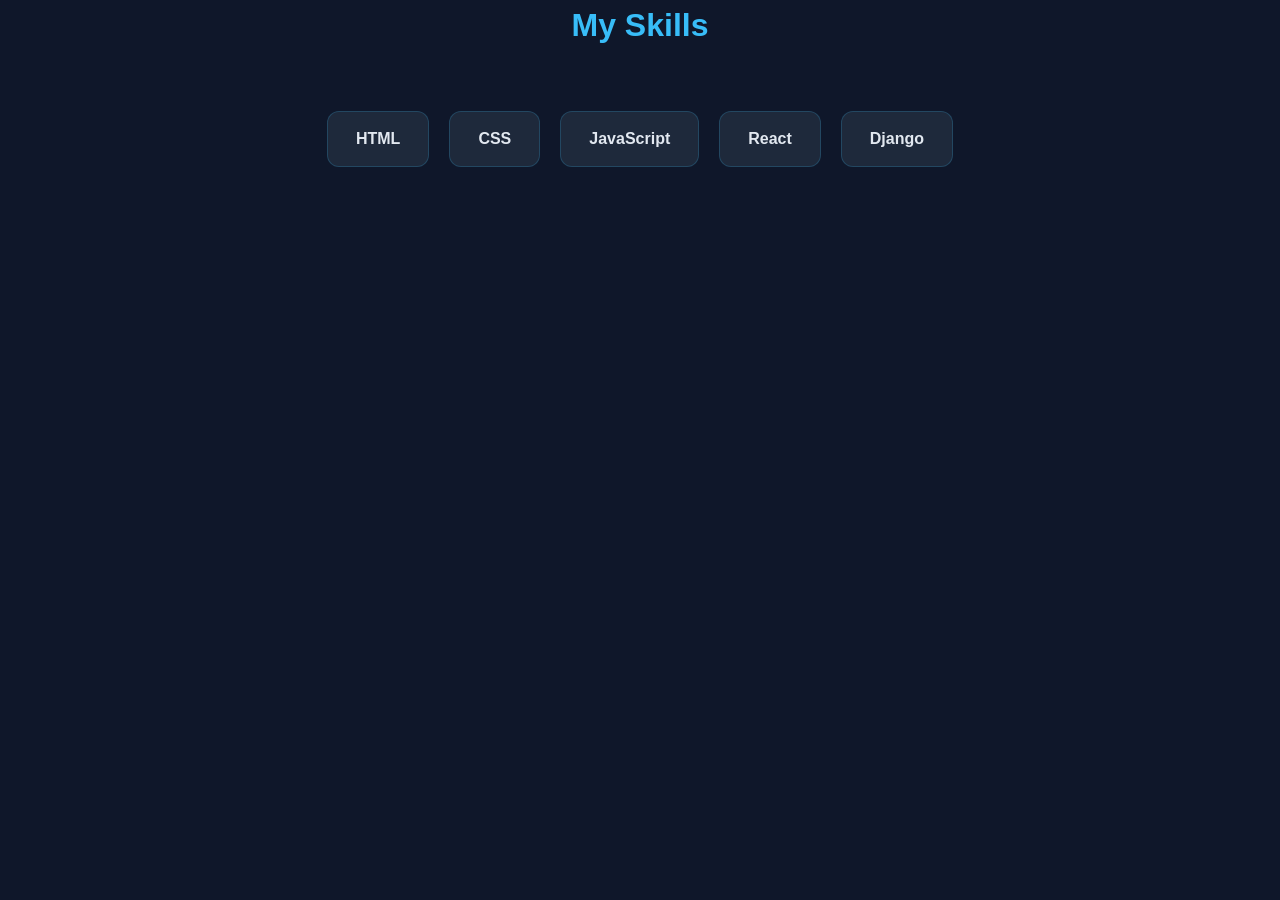
<file: skills.html>
<html lang="en">
<head>
    <meta charset="UTF-8">
    <meta name="viewport" content="width=device-width, initial-scale=1.0">
    <title>Document</title>
</head>
<body>
    <link rel="stylesheet" href="./styles.css">
    <section id="skills">

        <div class="container">
    
            <h2>My Skills</h2>
    
            <ul class="skills-list">
                <li>HTML</li>
                <li>CSS</li>
                <li>JavaScript</li>
                <li>React</li>
                <li>Django</li>
            </ul>
    
        </div>
    
    </section>
</body>
</html>
</file>
<file: styles.css>
/* =========================
   RESET
========================= */
* {
    margin: 0;
    padding: 0;
    box-sizing: border-box;
}

/* =========================
   BASE
========================= */
html {
    scroll-behavior: smooth;
}

body {
    font-family: Arial, Helvetica, sans-serif;
    background: #0f172a;
    color: #e2e8f0;
    line-height: 1.6;
}

/* =========================
   CONTAINER
========================= */
.container {
    width: 90%;
    max-width: 1100px;
    margin: auto;
}

/* =========================
   HEADER / NAVBAR
========================= */
header {
    position: sticky;
    top: 0;
    z-index: 1000;
    background: #020617;
    border-bottom: 1px solid #1e293b;
}

/* Navbar Layout */
.nav-bar {
    display: flex;
    justify-content: space-between;
    align-items: center;
    padding: 20px 0;
}

/* =========================
   LOGO
========================= */
.logo {
    font-size: 1.8rem;
    font-weight: bold;
    color: #38bdf8;
    text-decoration: none;
    transition: 0.3s ease;
}

.logo:hover {
    color: #ffffff;
}

/* =========================
   NAVIGATION LINKS
========================= */
.nav-links {
    display: flex;
    align-items: center;
    gap: 25px;
    list-style: none;
}

.nav-links li {
    position: relative;
}

/* Link Styling */
.nav-links li a {
    position: relative;
    display: inline-block;
    text-decoration: none;
    color: #e2e8f0;
    font-size: 1rem;
    font-weight: 500;
    padding: 10px 16px;
    border-radius: 8px;
    transition: 0.3s ease;
}

/* Hover Effect */
.nav-links li a:hover {
    color: #0f172a;
    background: linear-gradient(45deg, #38bdf8, #1bffff);
    transform: translateY(-2px);
}

/* Active Link */
.nav-links li a.active {
    color: #0f172a;
    background: linear-gradient(45deg, #38bdf8, #1bffff);
}

/* =========================
   MAIN SECTIONS
========================= */
.main {
    min-height: 100vh;
}

/* Section Styling */
.page {
    min-height: 100vh;
    padding: 100px 0;
}

section {
    scroll-margin-top: 100px;
}

/* =========================
   HERO SECTION
========================= */
#home {
    display: flex;
    justify-content: center;
    align-items: center;
    text-align: center;
}

/* Hero Content */
.hero-content {
    display: flex;
    flex-direction: column;
    align-items: center;
}

.hero-content h3 {
    color: #38bdf8;
    margin-bottom: 15px;
    letter-spacing: 2px;
    font-size: 1rem;
    text-transform: uppercase;
}

.hero-content h1 {
    font-size: 4rem;
    margin-bottom: 20px;
    line-height: 1.2;
}

.hero-content h1 span {
    color: #38bdf8;
}

.hero-content p {
    max-width: 700px;
    margin: auto;
    color: #94a3b8;
    font-size: 1rem;
}

/* =========================
   PROFILE IMAGE
========================= */
.profile-image {
    margin-bottom: 30px;
}

.profile-image img {
    width: 220px;
    height: 220px;
    object-fit: cover;
    border-radius: 50%;
    border: 4px solid #38bdf8;
    box-shadow: 0 10px 30px rgba(56, 189, 248, 0.3);
    transition: 0.4s ease;
}

.profile-image img:hover {
    transform: scale(1.05);
    box-shadow: 0 10px 40px rgba(56, 189, 248, 0.5);
}

/* =========================
   CURSOR ANIMATION
========================= */
.cursor {
    color: #38bdf8;
    animation: blink 0.7s infinite;
}

@keyframes blink {
    50% {
        opacity: 0;
    }
}

/* =========================
   SECTION TITLES
========================= */
h2 {
    text-align: center;
    margin-bottom: 40px;
    color: #38bdf8;
    font-size: 2rem;
}

/* =========================
   INTERACTIVE SKILLS SECTION
========================= */
.skills-list {
    display: flex;
    justify-content: center;
    flex-wrap: wrap;
    gap: 20px;
    list-style: none;
    padding: 20px 0;
}

.skills-list li {
    background: #1e293b;
    padding: 14px 28px;
    border-radius: 12px; /* Changed to match your about cards */
    color: #e2e8f0;
    font-weight: bold;
    cursor: pointer;
    position: relative; /* Essential for positioning the tooltip */
    transition: all 0.3s ease;
    border: 1px solid rgba(56, 189, 248, 0.2);
    text-align: center;
}

/* Hover state for the main skill button */
.skills-list li:hover {
    background: #38bdf8;
    color: #0f172a;
    transform: translateY(-5px);
}

/* The "Hidden" detail text */
.skill-detail {
    visibility: hidden;
    opacity: 0;
    width: 220px;
    background-color: #020617; /* Dark background to pop against the skill button */
    color: #38bdf8;
    text-align: center;
    border-radius: 8px;
    padding: 12px;
    position: absolute;
    z-index: 10;
    bottom: 125%; /* Positions tooltip above the button */
    left: 50%;
    transform: translateX(-50%);
    font-size: 0.85rem;
    font-weight: 400;
    line-height: 1.4;
    border: 1px solid #38bdf8;
    box-shadow: 0 10px 20px rgba(0, 0, 0, 0.5);
    transition: opacity 0.3s ease, visibility 0.3s ease, transform 0.3s ease;
    pointer-events: none; /* Prevents the tooltip from interfering with the mouse */
}

/* Tooltip arrow */
.skill-detail::after {
    content: "";
    position: absolute;
    top: 100%;
    left: 50%;
    margin-left: -5px;
    border-width: 5px;
    border-style: solid;
    border-color: #38bdf8 transparent transparent transparent;
}

/* Show the tooltip on hover */
.skills-list li:hover .skill-detail {
    visibility: visible;
    opacity: 1;
    transform: translateX(-50%) translateY(-10px);
}

/* Adjust for small screens so tooltips don't overlap or go off-screen */
@media (max-width: 600px) {
    .skill-detail {
        width: 160px;
        bottom: 110%;
    }
}
/* =========================
   PROJECTS (UPDATED WITH REVEAL)
========================= */
.projects-container {
    display: flex;
    justify-content: center;
    gap: 25px;
    flex-wrap: wrap;
}

.project-card {
    width: 280px;
    background: #1e293b;
    padding: 25px;
    border-radius: 15px;
    transition: 0.3s ease;
    border: 1px solid transparent;
    cursor: pointer;
    overflow: hidden;
    position: relative;
    outline: none; /* Removes outline when tapped on mobile */
}

.project-card h3 {
    color: #38bdf8;
    margin-bottom: 12px;
}

.project-card p {
    color: #94a3b8;
}

/* Card Hover/Focus State */
.project-card:hover,
.project-card:focus {
    transform: translateY(-10px);
    border-color: #38bdf8;
    box-shadow: 0 10px 30px rgba(56, 189, 248, 0.2);
}

/* Hidden Project Details Setup */
.project-details {
    max-height: 0;
    opacity: 0;
    overflow: hidden;
    transition: max-height 0.4s ease, opacity 0.4s ease, margin-top 0.4s ease;
}

.project-details p {
    border-top: 1px solid #334155; /* Subtle divider line */
    padding-top: 15px;
    font-size: 0.95rem;
}

/* Reveal Details on Hover/Tap */
.project-card:hover .project-details,
.project-card:focus .project-details,
.project-card:focus-within .project-details {
    max-height: 250px; /* Allows the container to expand */
    opacity: 1;
    margin-top: 15px;
}

/* =========================
   MODERN ABOUT ME SECTION
========================= */
.about {
    max-width: 1000px;
    margin: auto;
}

/* Create a 2x2 grid for a modern dashboard feel */
.about-grid {
    display: grid;
    grid-template-columns: repeat(auto-fit, minmax(350px, 1fr));
    gap: 30px;
    margin-top: 40px;
}

/* Style each "card" in the About section */
.about-card {
    background: rgba(30, 41, 59, 0.5); /* Semi-transparent blue-gray */
    backdrop-filter: blur(8px); /* Modern frosted glass effect */
    padding: 30px;
    border-radius: 16px;
    border: 1px solid rgba(255, 255, 255, 0.05);
    transition: all 0.4s cubic-bezier(0.175, 0.885, 0.32, 1.275);
    position: relative;
    overflow: hidden;
}

/* The colorful accent bar on the left */
.about-card::before {
    content: '';
    position: absolute;
    left: 0;
    top: 0;
    height: 100%;
    width: 4px;
    background: #334155; /* Default subtle color */
    transition: 0.3s ease;
}

.about-card:hover {
    transform: translateY(-8px);
    background: rgba(30, 41, 59, 0.8);
    border-color: rgba(56, 189, 248, 0.3);
    box-shadow: 0 15px 30px rgba(0, 0, 0, 0.2);
}

/* Change the accent bar color on hover */
.about-card:hover::before {
    background: linear-gradient(to bottom, #38bdf8, #1bffff);
}

.about-card h3 {
    color: #38bdf8;
    font-size: 1.3rem;
    margin-bottom: 12px;
    display: flex;
    align-items: center;
    gap: 10px;
}

.about-card p {
    color: #94a3b8;
    line-height: 1.7;
    font-size: 0.95rem;
    margin-bottom: 0; /* Override the old margin */
    background: transparent; /* Remove old background */
    padding: 0; /* Remove old padding */
    border: none; /* Remove old border */
}

/* Customizing for small screens */
@media (max-width: 600px) {
    .about-grid {
        grid-template-columns: 1fr;
    }
}

/* =========================
   GALLERY STYLING
========================= */

/* Gallery Typography */
.gallery-title { 
    font-size: 2.8rem; 
    text-align: center; 
    margin-bottom: 10px; 
    color: #ffffff; 
}

/* Accent Colors */
.accent-1 { 
    color: #38bdf8; /* Sky Blue */
    text-shadow: 0 0 15px rgba(56, 189, 248, 0.4); 
}

.accent-2 { 
    color: #1bffff; /* Neon Cyan */
    text-shadow: 0 0 15px rgba(27, 255, 255, 0.4); 
}

.gallery-subtitle { 
    max-width: 800px; 
    margin: 0 auto 30px; 
    text-align: center; 
    color: #94a3b8; 
    font-size: 1.1rem;
}

/* Animated Horizontal Line */
.animated-line {
    width: 100px; 
    height: 4px;
    background: linear-gradient(90deg, #38bdf8, #1bffff, #38bdf8);
    margin: 0 auto 40px;
    border-radius: 2px;
    position: relative;
    overflow: hidden;
}

.animated-line::after {
    content: ''; 
    position: absolute; 
    left: -100%; 
    width: 100%; 
    height: 100%;
    background: linear-gradient(90deg, transparent, rgba(255,255,255,0.6), transparent);
    animation: slideLine 3s infinite linear;
}

@keyframes slideLine { 
    100% { left: 100%; } 
}

/* Filter Buttons */
.gallery-filters { 
    display: flex; 
    justify-content: center; 
    gap: 15px; 
    margin-bottom: 40px; 
    flex-wrap: wrap; 
}

.filter-btn {
    background: #1e293b; 
    border: 1px solid #334155; 
    color: #e2e8f0;
    padding: 10px 25px; 
    border-radius: 8px; 
    cursor: pointer; 
    font-weight: 600;
    transition: all 0.3s ease;
}

.filter-btn:hover, .filter-btn.active {
    background: linear-gradient(45deg, #38bdf8, #1bffff);
    color: #0f172a; 
    border-color: transparent;
    transform: translateY(-3px);
    box-shadow: 0 5px 15px rgba(56, 189, 248, 0.3);
}

/* Grid & Items Layout */
.gallery-grid {
    display: grid; 
    grid-template-columns: repeat(auto-fill, minmax(300px, 1fr)); 
    gap: 20px;
}

.gallery-item {
    position: relative; 
    height: 250px; 
    border-radius: 12px;
    overflow: hidden; 
    background: #1e293b; 
    border: 1px solid rgba(255,255,255,0.05);
    cursor: pointer;
}

.gallery-item img, .gallery-item video {
    width: 100%; 
    height: 100%; 
    object-fit: cover; 
    display: block;
    transition: transform 0.5s ease;
}

.gallery-item:hover img, .gallery-item:hover video {
    transform: scale(1.1);
}

/* Hover Overlay Text */
.gallery-overlay {
    position: absolute; 
    bottom: -100%; 
    left: 0; 
    width: 100%; 
    height: 100%;
    background: rgba(15, 23, 42, 0.85); 
    backdrop-filter: blur(5px);
    display: flex; 
    flex-direction: column; 
    justify-content: center;
    align-items: center; 
    padding: 20px; 
    transition: bottom 0.4s ease, opacity 0.4s ease;
    box-sizing: border-box;
    text-align: center;
    opacity: 0;
}

.gallery-item:hover .gallery-overlay { 
    bottom: 0; 
    opacity: 1;
}

.gallery-overlay h3 { 
    color: #38bdf8; 
    margin-bottom: 8px; 
    font-size: 1.4rem;
}

.gallery-overlay p {
    color: #e2e8f0;
    font-size: 0.95rem;
    margin: 0;
}

/* =========================
   MODAL / LIGHTBOX STYLING
========================= */
.modal {
    display: none; 
    position: fixed; 
    z-index: 2000; 
    left: 0; 
    top: 0;
    width: 100%; 
    height: 100%; 
    background: rgba(2, 6, 23, 0.98);
    backdrop-filter: blur(8px);
}

.modal-wrapper {
    display: flex;
    flex-direction: column; 
    align-items: center;
    justify-content: flex-start; 
    height: 100%;
    padding: 5px 5px;
    overflow-y: auto; 
    box-sizing: border-box;
}

/* Media viewport box preventing canvas blowouts */
.modal-media-container {
    width: 110%;
    max-width: 95%;
    max-height: 75vh;
    display: flex;
    justify-content: center;
    margin-bottom: 20px; 
    overflow: hidden; /* Contains scaled zoom media cleanly */
    border-radius: 12px;
}

.modal-content { 
    max-width: 100%; 
    max-height: 75vh; 
    border-radius: 12px; 
    border: 2px solid rgba(56, 189, 248, 0.5);
    background: #000; 
    width: auto;
    height: auto;
    outline: none;
    box-shadow: 0 20px 50px rgba(0, 0, 0, 0.6);
    object-fit: contain;
    display: none; /* Controlled dynamically via Javascript */
    transition: transform 0.2s cubic-bezier(0.2, 0.8, 0.2, 1);
    transform-origin: center center;
}

/* Zoom Control Button Deck */
.modal-zoom-controls {
    display: flex;
    gap: 8px;
    margin-bottom: 20px;
    background: rgba(30, 41, 59, 0.7);
    padding: 6px 12px;
    border-radius: 30px;
    border: 1px solid rgba(56, 189, 248, 0.2);
}

.zoom-btn {
    background: #1e293b;
    color: #e2e8f0;
    border: 1px solid #334155;
    padding: 8px 16px;
    border-radius: 20px;
    cursor: pointer;
    font-weight: 600;
    font-size: 0.9rem;
    transition: all 0.2s ease;
}

.zoom-btn:hover {
    background: #38bdf8;
    color: #0f172a;
    border-color: transparent;
}

/* Close Button */
.close-modal {
    position: absolute; 
    top: 20px; 
    right: 35px; 
    color: #fff;
    font-size: 45px; 
    cursor: pointer;
    transition: color 0.2s ease;
    z-index: 2010;
}

.close-modal:hover {
    color: #ff4a4a;
}

/* Caption Text Layout */
#modalCaption {
    max-width: 800px;
    width: 100%;
    text-align: center;
    animation: fadeInUp 0.6s ease forwards;
}

#modalTitle {
    font-size: 2rem;
    color: #38bdf8;
    margin-bottom: 15px;
    letter-spacing: 1px;
}

.description-box {
    background: rgba(30, 41, 59, 0.5);
    padding: 20px;
    border-radius: 12px;
    border-left: 4px solid #1bffff; 
    backdrop-filter: blur(10px);
}

#modalDesc {
    color: #cbd5e1;
    font-size: 1.1rem;
    line-height: 1.8;
    margin: 0;
}

/* Scroll Animation Utilities */
.reveal-hidden {
    opacity: 0;
    transform: translateY(30px);
    transition: all 0.8s cubic-bezier(0.4, 0, 0.2, 1);
}

.revealed {
    opacity: 1;
    transform: translateY(0);
}

/* FIXED: Corrected syntax structure on Keyframes block */
@keyframes fadeInUp {
    from {
        opacity: 0;
        transform: translateY(20px);
    }
    to {
        opacity: 1;
        transform: translateY(0);
    }
}

/* =========================
   CONTACT STYLING
========================= */
.contact-wrapper {
    display: grid;
    grid-template-columns: 1fr 1.5fr;
    gap: 40px;
    max-width: 1000px;
    margin: 0 auto;
    padding: 20px 0;
}

/* Info Side Panel Cards */
.contact-info {
    display: flex;
    flex-direction: column;
    gap: 20px;
}

.info-card {
    background: #1e293b;
    border: 1px solid rgba(255, 255, 255, 0.05);
    padding: 25px;
    border-radius: 12px;
    display: flex;
    align-items: center;
    gap: 20px;
    transition: transform 0.3s ease;
}

.info-card:hover {
    transform: translateX(8px);
    border-color: rgba(56, 189, 248, 0.3);
}

.info-icon {
    font-size: 2rem;
    background: rgba(56, 189, 248, 0.1);
    width: 60px;
    height: 60px;
    display: flex;
    align-items: center;
    justify-content: center;
    border-radius: 50px;
    color: #38bdf8;
}

.info-text h3 {
    margin: 0 0 5px 0;
    color: #ffffff;
    font-size: 1.2rem;
}

.info-text p, .info-text a {
    margin: 0;
    color: #94a3b8;
    text-decoration: none;
    font-size: 0.95rem;
}

.info-text a:hover {
    color: #1bffff;
}

/* Form Panel */
.contact-form {
    background: #1e293b;
    border: 1px solid rgba(255, 255, 255, 0.05);
    padding: 35px;
    border-radius: 12px;
    display: flex;
    flex-direction: column;
    gap: 20px;
}

.form-group {
    display: flex;
    flex-direction: column;
    gap: 8px;
}

.form-group label {
    color: #e2e8f0;
    font-weight: 600;
    font-size: 0.9rem;
}

.form-group input, 
.form-group textarea {
    background: #0f172a;
    border: 1px solid #334155;
    border-radius: 8px;
    padding: 12px 16px;
    color: #ffffff;
    font-size: 1rem;
    font-family: inherit;
    transition: all 0.3s ease;
    outline: none;
}

.form-group input:focus, 
.form-group textarea:focus {
    border-color: #38bdf8;
    box-shadow: 0 0 10px rgba(56, 189, 248, 0.25);
}

.submit-btn {
    width: fit-content;
    align-self: flex-start;
    margin-bottom: 0;
}

.form-status {
    font-size: 0.95rem;
    margin-top: 5px;
    display: none;
}

.form-status.success {
    display: block;
    color: #4ade80;
}

.form-status.error {
    display: block;
    color: #f87171;
}

/* Responsive Rules for Small Devices */
@media (max-width: 768px) {
    .contact-wrapper {
        grid-template-columns: 1fr;
        gap: 30px;
    }
    
    .submit-btn {
        width: 100%;
        text-align: center;
    }
}

/* =========================
   SCROLL ANIMATION
========================= */
.page {
    animation: fadeIn 0.5s ease;
}

@keyframes fadeIn {
    from {
        opacity: 0;
        transform: translateY(25px);
    }
    to {
        opacity: 1;
        transform: translateY(0);
    }
}

/* =========================
   RESPONSIVE DESIGN
========================= */
@media (max-width: 768px) {
    .nav-bar {
        flex-direction: column;
        gap: 20px;
    }

    .nav-links {
        flex-wrap: wrap;
        justify-content: center;
    }

    .hero-content h1 {
        font-size: 2.5rem;
    }

    .projects-container {
        flex-direction: column;
        align-items: center;
    }

    .profile-image img {
        width: 170px;
        height: 170px;
    }
}

/* =========================
   FOOTER STYLING
========================= */
.portfolio-footer {
    background: #0f172a; /* Slightly darker than section background for depth */
    border-top: 1px solid rgba(255, 255, 255, 0.05);
    padding: 50px 0 20px 0;
    margin-top: 60px;
    color: #94a3b8;
}

.footer-container {
    display: flex;
    justify-content: space-between;
    align-items: flex-start;
    flex-wrap: wrap;
    gap: 30px;
    max-width: 1000px;
    margin: 0 auto;
    padding: 0 20px;
}

.footer-brand {
    max-width: 350px;
}

.footer-logo {
    color: #ffffff;
    font-size: 1.5rem;
    margin: 0 0 10px 0;
    font-weight: 700;
}

.footer-brand p {
    font-size: 0.95rem;
    line-height: 1.6;
    margin: 0;
}

.footer-socials {
    display: flex;
    flex-direction: column;
    gap: 12px;
}

.footer-socials h4 {
    color: #ffffff;
    margin: 0;
    font-size: 1.1rem;
    font-weight: 600;
}

.social-links {
    display: flex;
    gap: 15px;
    align-items: center;
}

/* Social Circular Icons Styling */
.social-icon {
    background: #1e293b;
    color: #94a3b8;
    width: 44px;
    height: 44px;
    border-radius: 50%;
    display: flex;
    align-items: center;
    justify-content: center;
    border: 1px solid #334155;
    transition: all 0.3s cubic-bezier(0.4, 0, 0.2, 1);
    text-decoration: none;
}

.social-icon:hover {
    color: #1bffff;
    background: rgba(56, 189, 248, 0.1);
    border-color: #38bdf8;
    transform: translateY(-4px);
    box-shadow: 0 8px 20px rgba(56, 189, 248, 0.15);
}

/* Horizontal Bottom Meta Line */
.footer-bottom {
    text-align: center;
    margin-top: 40px;
    padding-top: 20px;
    border-top: 1px solid rgba(51, 65, 85, 0.4);
    font-size: 0.85rem;
}

.footer-bottom p {
    margin: 0;
}

/* Responsive Handling */
@media (max-width: 600px) {
    .footer-container {
        flex-direction: column;
        align-items: center;
        text-align: center;
    }
    
    .footer-brand {
        max-width: 100%;
    }
    
    .footer-socials {
        align-items: center;
    }
}

/* =========================
   HERO BUTTONS STYLING
========================= */
.hero-buttons {
    display: flex;
    gap: 20px;
    justify-content: center;
    margin-top: 30px;
}

.hero-btn {
    padding: 12px 28px;
    font-size: 1rem;
    font-weight: 600;
    border-radius: 30px;
    cursor: pointer;
    text-decoration: none;
    transition: all 0.3s cubic-bezier(0.4, 0, 0.2, 1);
    display: inline-flex;
    align-items: center;
    justify-content: center;
    font-family: inherit;
}

/* Primary Button (View Resume) */
.hero-btn.primary-btn {
    background: linear-gradient(135deg, #38bdf8, #1bffff);
    color: #0f172a;
    border: none;
    box-shadow: 0 4px 15px rgba(56, 189, 248, 0.3);
}

.hero-btn.primary-btn:hover {
    transform: translateY(-3px);
    box-shadow: 0 8px 25px rgba(56, 189, 248, 0.5);
}

/* Secondary Button (Get in Touch) */
.hero-btn.secondary-btn {
    background: transparent;
    color: #ffffff;
    border: 2px solid #334155;
}

.hero-btn.secondary-btn:hover {
    border-color: #38bdf8;
    color: #38bdf8;
    transform: translateY(-3px);
    background: rgba(56, 189, 248, 0.05);
}

/* Small screen optimization */
@media (max-width: 480px) {
    .hero-buttons {
        flex-direction: column;
        gap: 15px;
        width: 100%;
        max-width: 280px;
        margin-left: auto;
        margin-right: auto;
    }
    .hero-btn {
        width: 100%;
    }
}
</file>
